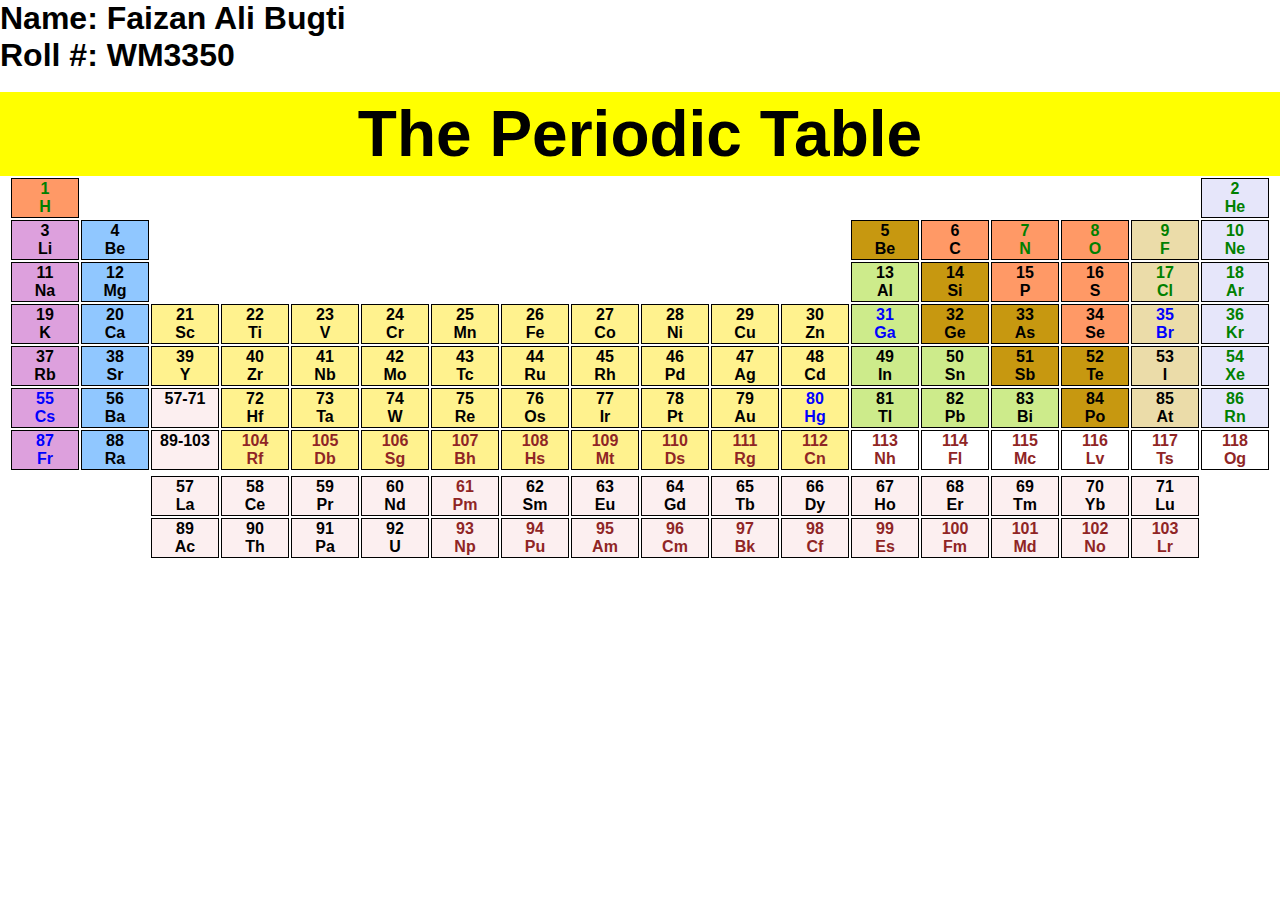
<file: Periodic Table/index.html>
<!DOCTYPE html>
<html lang="en">

<head>
    <meta charset="UTF-8">
    <meta name="viewport" content="width=device-width, initial-scale=1.0">
    <title>The Periodic Table</title>
    <style>
        * {
            margin: 0;
            font-family: Arial, Helvetica, sans-serif;
            font-weight: 600;
        }

        td {
            width: 5vw;
            border: 1px solid black;
            text-align: center;
        }

        .noBorder {
            border: none;
        }

        .headingOne {
            background-color: yellow;
            padding: 5px;
            font-size: 5vw;
        }

        ._color_1 {
            background-color: #ff9966;
        }

        .color_2 {
            background-color: #dda0dd;
        }

        .color_3 {
            background-color: #90c7ff;
        }

        .color_4 {
            background-color: #fceff0;
        }

        .color_5 {
            background-color: #fff28e;
        }

        .color_6 {
            background-color: #c79810;
        }

        .color_7 {
            background-color: #cdeb8b;
        }

        .color_8 {
            background-color: #ebdca9;
        }

        .color_9 {
            background-color: #e6e6fa;
        }

        .text_color_green {
            color: green;
        }

        .text_color_blue {
            color: blue;
        }

        .text_color_red {
            color: rgb(143, 37, 37);
        }
    </style>
</head>

<body>
    <h1>Name: Faizan Ali Bugti</h1>
    <h1>Roll #: WM3350</h1>
    <br>
    <center>
        <h1 class="headingOne">The Periodic Table</h1>
        <table>
            <tr>
                <td class="_color_1 text_color_green">1<br />H</td>
                <td class="noBorder" colspan="16"></td>
                <td class="color_9 text_color_green">2<br />He</td>
            </tr>
            <tr>
                <td class="color_2">3<br />Li</td>
                <td class="color_3">4<br />Be</td>
                <td class="noBorder" colspan="10"></td>
                <td class="color_6">5<br />Be</td>
                <td class="_color_1">6<br />C</td>
                <td class="_color_1 text_color_green">7<br />N</td>
                <td class="_color_1 text_color_green">8<br />O</td>
                <td class="color_8 text_color_green">9<br />F</td>
                <td class="color_9 text_color_green">10<br />Ne</td>
            </tr>
            <tr>
                <td class="color_2">11<br />Na</td>
                <td class="color_3">12<br />Mg</td>
                <td class="noBorder" colspan="10"></td>
                <td class="color_7">13<br />Al</td>
                <td class="color_6">14<br />Si</td>
                <td class="_color_1">15<br />P</td>
                <td class="_color_1">16<br />S</td>
                <td class="color_8 text_color_green">17<br />Cl</td>
                <td class="color_9 text_color_green">18<br />Ar</td>
            </tr>
            <tr>
                <td class="color_2">19<br />K</td>
                <td class="color_3">20<br />Ca</td>
                <td class="color_5">21<br />Sc</td>
                <td class="color_5">22<br />Ti</td>
                <td class="color_5">23<br />V</td>
                <td class="color_5">24<br />Cr</td>
                <td class="color_5">25<br />Mn</td>
                <td class="color_5">26<br />Fe</td>
                <td class="color_5">27<br />Co</td>
                <td class="color_5">28<br />Ni</td>
                <td class="color_5">29<br />Cu</td>
                <td class="color_5">30<br />Zn</td>
                <td class="color_7 text_color_blue">31<br />Ga</td>
                <td class="color_6">32<br />Ge</td>
                <td class="color_6">33<br />As</td>
                <td class="_color_1">34<br />Se</td>
                <td class="color_8 text_color_blue">35<br />Br</td>
                <td class="color_9 text_color_green">36<br />Kr</td>
            </tr>
            <tr>
                <td class="color_2">37<br />Rb</td>
                <td class="color_3">38<br />Sr</td>
                <td class="color_5">39<br />Y</td>
                <td class="color_5">40<br />Zr</td>
                <td class="color_5">41<br />Nb</td>
                <td class="color_5">42<br />Mo</td>
                <td class="color_5">43<br />Tc</td>
                <td class="color_5">44<br />Ru</td>
                <td class="color_5">45<br />Rh</td>
                <td class="color_5">46<br />Pd</td>
                <td class="color_5">47<br />Ag</td>
                <td class="color_5">48<br />Cd</td>
                <td class="color_7">49<br />In</td>
                <td class="color_7">50<br />Sn</td>
                <td class="color_6">51<br />Sb</td>
                <td class="color_6">52<br />Te</td>
                <td class="color_8">53<br />I</td>
                <td class="color_9 text_color_green">54<br />Xe</td>
            </tr>
            <tr>
                <td class="color_2 text_color_blue">55<br />Cs</td>
                <td class="color_3">56<br />Ba</td>
                <td class="color_4">57-71<br />&nbsp;</td>
                <td class="color_5">72<br />Hf</td>
                <td class="color_5">73<br />Ta</td>
                <td class="color_5">74<br />W</td>
                <td class="color_5">75<br />Re</td>
                <td class="color_5">76<br />Os</td>
                <td class="color_5">77<br />Ir</td>
                <td class="color_5">78<br />Pt</td>
                <td class="color_5">79<br />Au</td>
                <td class="color_5 text_color_blue">80<br />Hg</td>
                <td class="color_7">81<br />Tl</td>
                <td class="color_7">82<br />Pb</td>
                <td class="color_7">83<br />Bi</td>
                <td class="color_6">84<br />Po</td>
                <td class="color_8">85<br />At</td>
                <td class="color_9 text_color_green">86<br />Rn</td>
            </tr>
            <tr>
                <td class="color_2 text_color_blue">87<br />Fr</td>
                <td class="color_3">88<br />Ra</td>
                <td class="color_4">89-103<br />&nbsp;</td>
                <td class="color_5 text_color_red">104<br />Rf</td>
                <td class="color_5 text_color_red">105<br />Db</td>
                <td class="color_5 text_color_red">106<br />Sg</td>
                <td class="color_5 text_color_red">107<br />Bh</td>
                <td class="color_5 text_color_red">108<br />Hs</td>
                <td class="color_5 text_color_red">109<br />Mt</td>
                <td class="color_5 text_color_red">110<br />Ds</td>
                <td class="color_5 text_color_red">111<br />Rg</td>
                <td class="color_5 text_color_red">112<br />Cn</td>
                <td class="text_color_red">113<br />Nh</td>
                <td class="text_color_red">114<br />Fl</td>
                <td class="text_color_red">115<br />Mc</td>
                <td class="text_color_red">116<br />Lv</td>
                <td class="text_color_red">117<br />Ts</td>
                <td class="text_color_red">118<br />Og</td>
            </tr>
            <tr>
                <td class="noBorder"></td>
            </tr>
            <tr>
                <td class="noBorder" colspan="2" rowspan="2"></td>
                <td class="color_4">57<br />La</td>
                <td class="color_4">58<br />Ce</td>
                <td class="color_4">59<br />Pr</td>
                <td class="color_4">60<br />Nd</td>
                <td class="color_4 text_color_red">61<br />Pm</td>
                <td class="color_4">62<br />Sm</td>
                <td class="color_4">63<br />Eu</td>
                <td class="color_4">64<br />Gd</td>
                <td class="color_4">65<br />Tb</td>
                <td class="color_4">66<br />Dy</td>
                <td class="color_4">67<br />Ho</td>
                <td class="color_4">68<br />Er</td>
                <td class="color_4">69<br />Tm</td>
                <td class="color_4">70<br />Yb</td>
                <td class="color_4">71<br />Lu</td>
                <td class="noBorder" colspan="1" rowspan="1"></td>
            </tr>
            <tr>
                <td class="color_4">89<br />Ac</td>
                <td class="color_4">90<br />Th</td>
                <td class="color_4">91<br />Pa</td>
                <td class="color_4">92<br />U</td>
                <td class="color_4 text_color_red">93<br />Np</td>
                <td class="color_4 text_color_red">94<br />Pu</td>
                <td class="color_4 text_color_red">95<br />Am</td>
                <td class="color_4 text_color_red">96<br />Cm</td>
                <td class="color_4 text_color_red">97<br />Bk</td>
                <td class="color_4 text_color_red">98<br />Cf</td>
                <td class="color_4 text_color_red">99<br />Es</td>
                <td class="color_4 text_color_red">100<br />Fm</td>
                <td class="color_4 text_color_red">101<br />Md</td>
                <td class="color_4 text_color_red">102<br />No</td>
                <td class="color_4 text_color_red">103<br />Lr</td>
            </tr>
        </table>
    </center>
</body>
</html>
</file>
